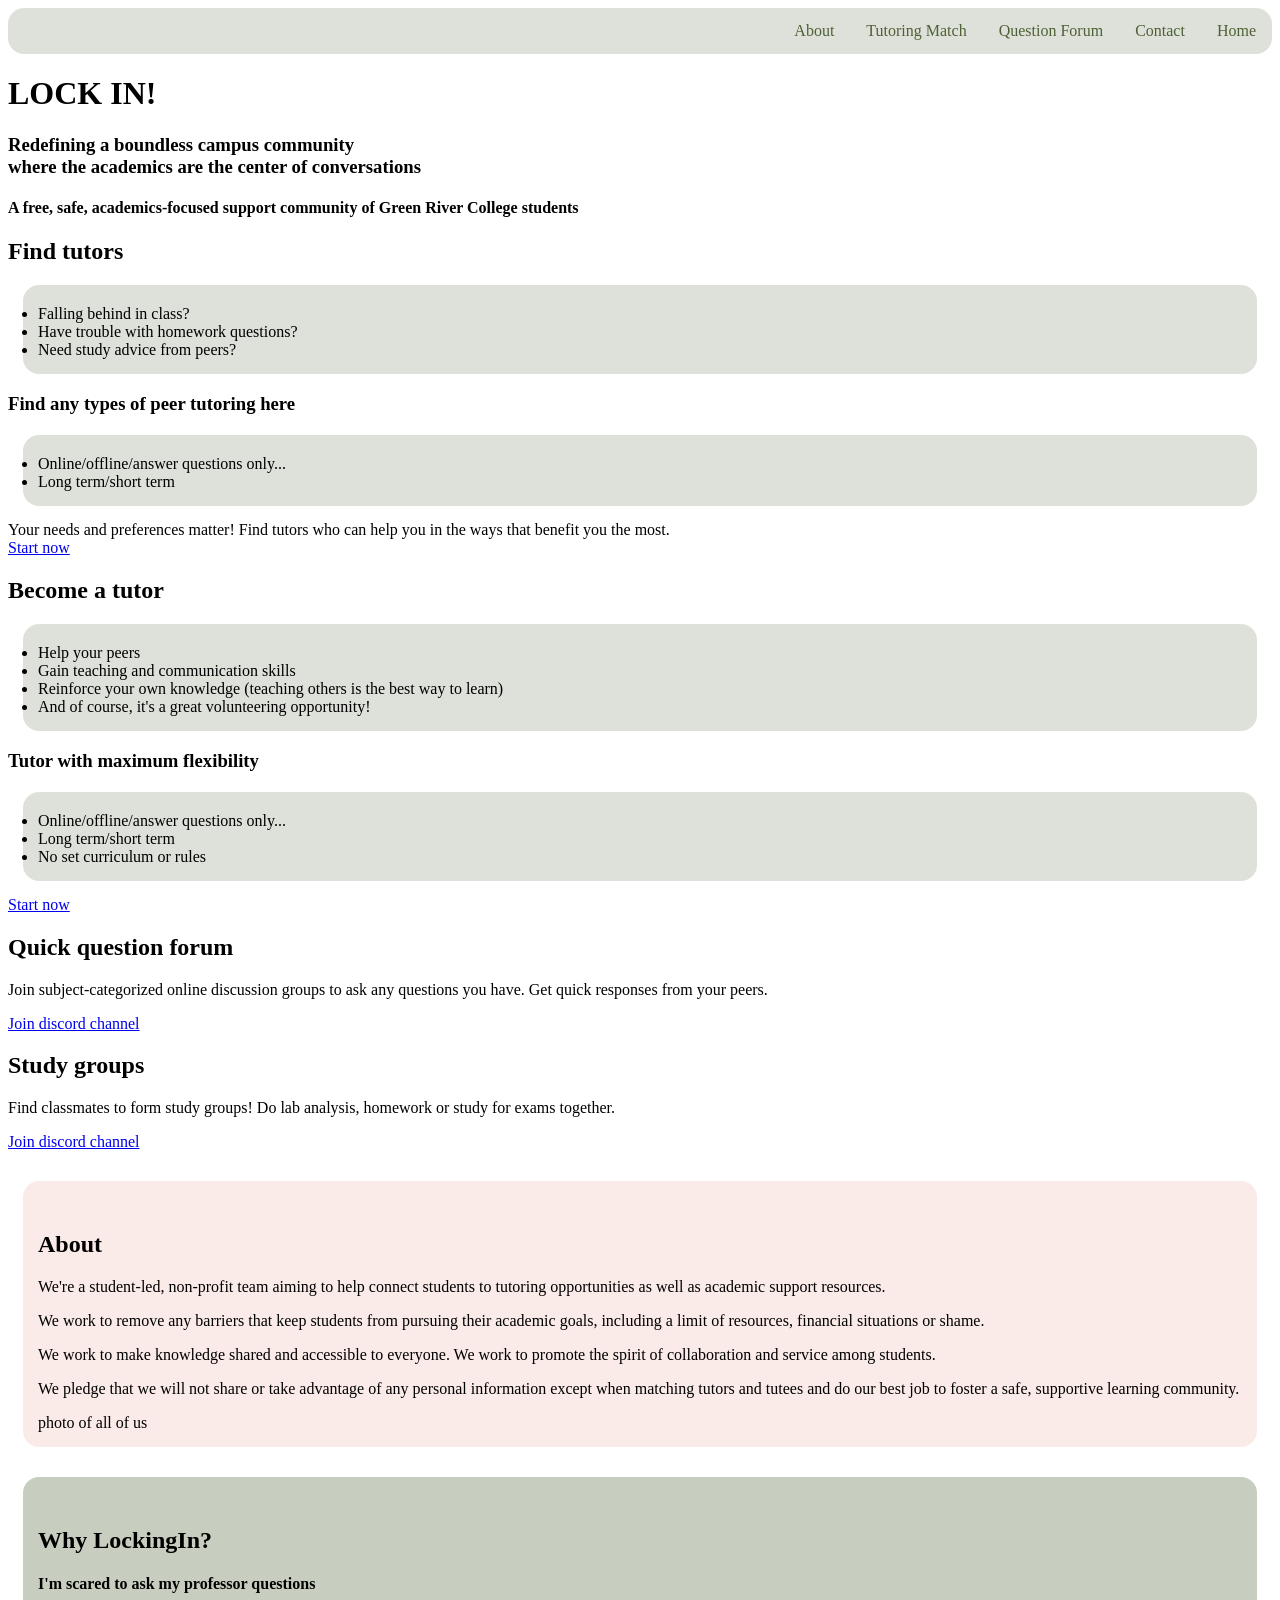
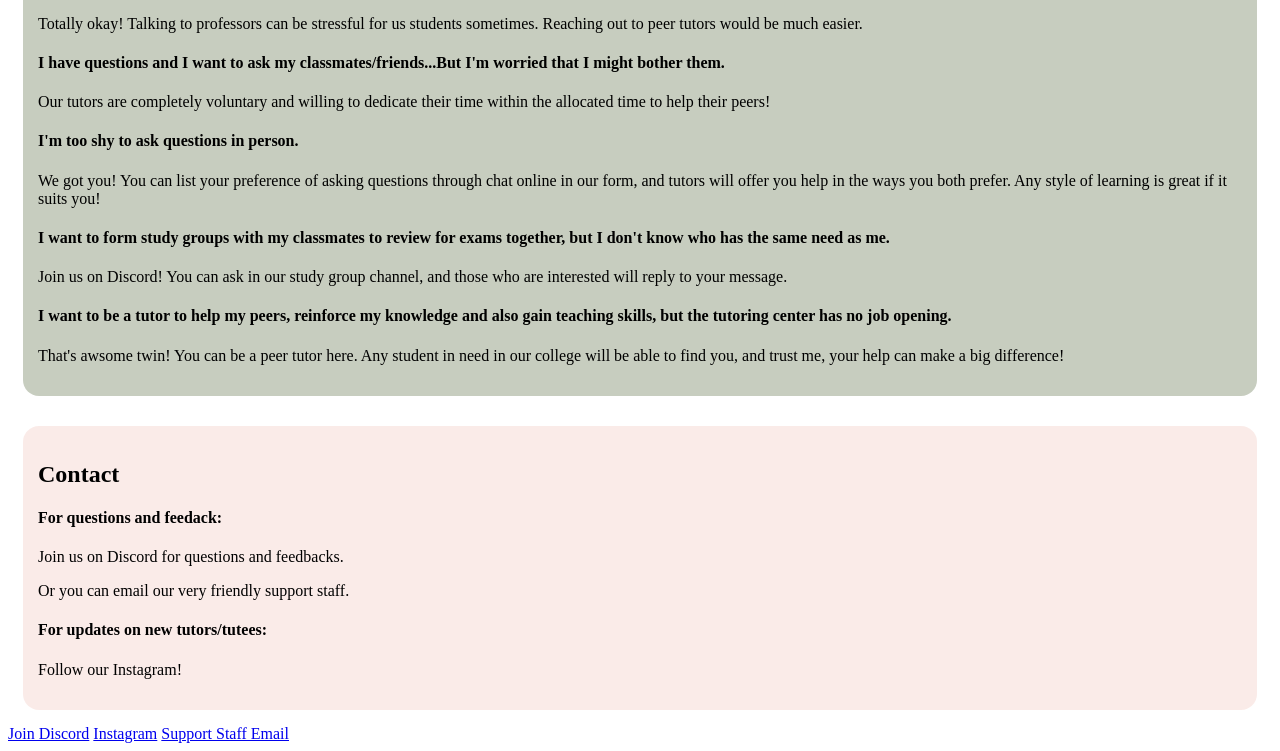
<file: index.html>
<!DOCTYPE html>
<html lang="en">
<head>
    <link rel="stylesheet" href="style.css" />
    <meta charset="UTF-8">
    <meta name="viewport" content="width=device-width, initial-scale=1.0">
    <title>Locking In</title>
</head>
<body>
    <ul class="navbar">
        <li><a href="index.html">Home</a></li>
        <li><a href="#contact">Contact</a></li>
        <li><a href="#forum">Question Forum</a></li>
        <li><a href="match.html">Tutoring Match</a></li>
        <li><a href="#about">About</a></li>
    </ul>

    <div class="start">
        <h1>
            LOCK IN!
        </h1>
        <h3>Redefining a boundless campus community 
        <br>where the academics are the center of conversations </h3>
        <h4><p>A free, safe, academics-focused support community of Green River College students</p></h4>
    </div>

    <div class="functions">
        <h2>Find tutors</h2>
        <ul id="list">
            <li>Falling behind in class?</li>
            <li>Have trouble with homework questions?</li>
            <li>Need study advice from peers?</li>
        </ul>
        <h3>Find any types of peer tutoring here</h3>
        <ul id="list">
            <li>Online/offline/answer questions only...</li>
            <li>Long term/short term</li>
        </ul>
        Your needs and preferences matter! Find tutors who can help you in the ways that benefit you the most.
        <br>
        <div class="button" id="button"><a href="match.html">Start now</a></div>
    </div>

    <div class="functions">
        <h2>Become a tutor</h2>
        <ul id="list">
            <li>Help your peers</li>
            <li>Gain teaching and communication skills</li>
            <li>Reinforce your own knowledge (teaching others is the best way to learn)</li>
            <li>And of course, it's a great volunteering opportunity!</li>
        </ul>
        <h3>Tutor with maximum flexibility</h3>
        <ul id="list">
            <li>Online/offline/answer questions only...</li>
            <li>Long term/short term</li>
            <li>No set curriculum or rules</li>
        </ul>
        <div class="button" id="button"><a href="match.html">Start now</a></div>
    </div>


    <div class="functions" id="forum">
        <h2>Quick question forum</h2>
        <p>Join subject-categorized online discussion groups to ask any questions you have. Get quick responses from your peers.</p>
        <div class="button" id="button"><a href="https://discord.gg/nTNX9pep7">Join discord channel</a></div>
    </div>
    
    
    <div class="functions">
        <h2>Study groups</h2>
        <p>Find classmates to form study groups! Do lab analysis, homework or study for exams together.</p>
        <div class="button" id="button"><a href="https://discord.gg/nTNX9pep7">Join discord channel</a></div>
    </div>

    <div class="about" id="about">
        <h2>About</h2>
        <p>We're a student-led, non-profit team aiming to help connect students to tutoring opportunities as well as academic support resources.</p>
        <p>We work to remove any barriers that keep students from pursuing their academic goals, including a limit of resources, financial situations or shame. </p>
        <p>We work to make knowledge shared and accessible to everyone. We work to promote the spirit of collaboration and service among students.</p>
        <p>We pledge that we will not share or take advantage of any personal information except when matching tutors and tutees and do our best job to foster a safe, supportive learning community.</p>
        photo of all of us
    </div>

    <div class="why">
        <h2>Why LockingIn?</h2>
        
        <h4>I'm scared to ask my professor questions</h4>
        <p>Totally okay! Talking to professors can be stressful for us students sometimes. Reaching out to peer tutors would be much easier.</p>
        
        <h4>I have questions and I want to ask my classmates/friends...But I'm worried that I might bother them.</h4>
        <p>Our tutors are completely voluntary and willing to dedicate their time within the allocated time to help their peers!</p>
    
        <h4>I'm too shy to ask questions in person.</h4>
        <p>We got you! You can list your preference of asking questions through chat online in our form, and tutors will offer you help in the ways you both prefer. Any style of learning is great if it suits you!</p>

        <h4>I want to form study groups with my classmates to review for exams together, but I don't know who has the same need as me.</h4>
        <p>Join us on Discord! You can ask in our study group channel, and those who are interested will reply to your message.

        <h4>I want to be a tutor to help my peers, reinforce my knowledge and also gain teaching skills, but the tutoring center has no job opening.</h4>
        <p>That's awsome twin! You can be a peer tutor here. Any student in need in our college will be able to find you, and trust me, your help can make a big difference!</p>
    </div>

    <div class="contact" id="contact">
        <h2>Contact</h2>
        
        <h4>For questions and feedack:</h4>
        <p>Join us on Discord for questions and feedbacks.</p>
        <p>Or you can email our very friendly support staff. </p>
        
        <h4>For updates on new tutors/tutees:</h4>
        <p>Follow our Instagram!</p>
    </div>
</body>

<footer>
    <a href="https://discord.gg/nTNX9pep7">Join Discord</a>
    <a href="https://www.instagram.com/lockingin.grc?igsh=MWtwNnF1YmJ5eG1uag%3D%3D&utm_source=qr" target="_blank" rel="noopener noreferrer">Instagram</a>
    <a href="mailto:wang.ziqi@student.greenriver.edu">Support Staff Email</a>
</footer>

</html>
</file>
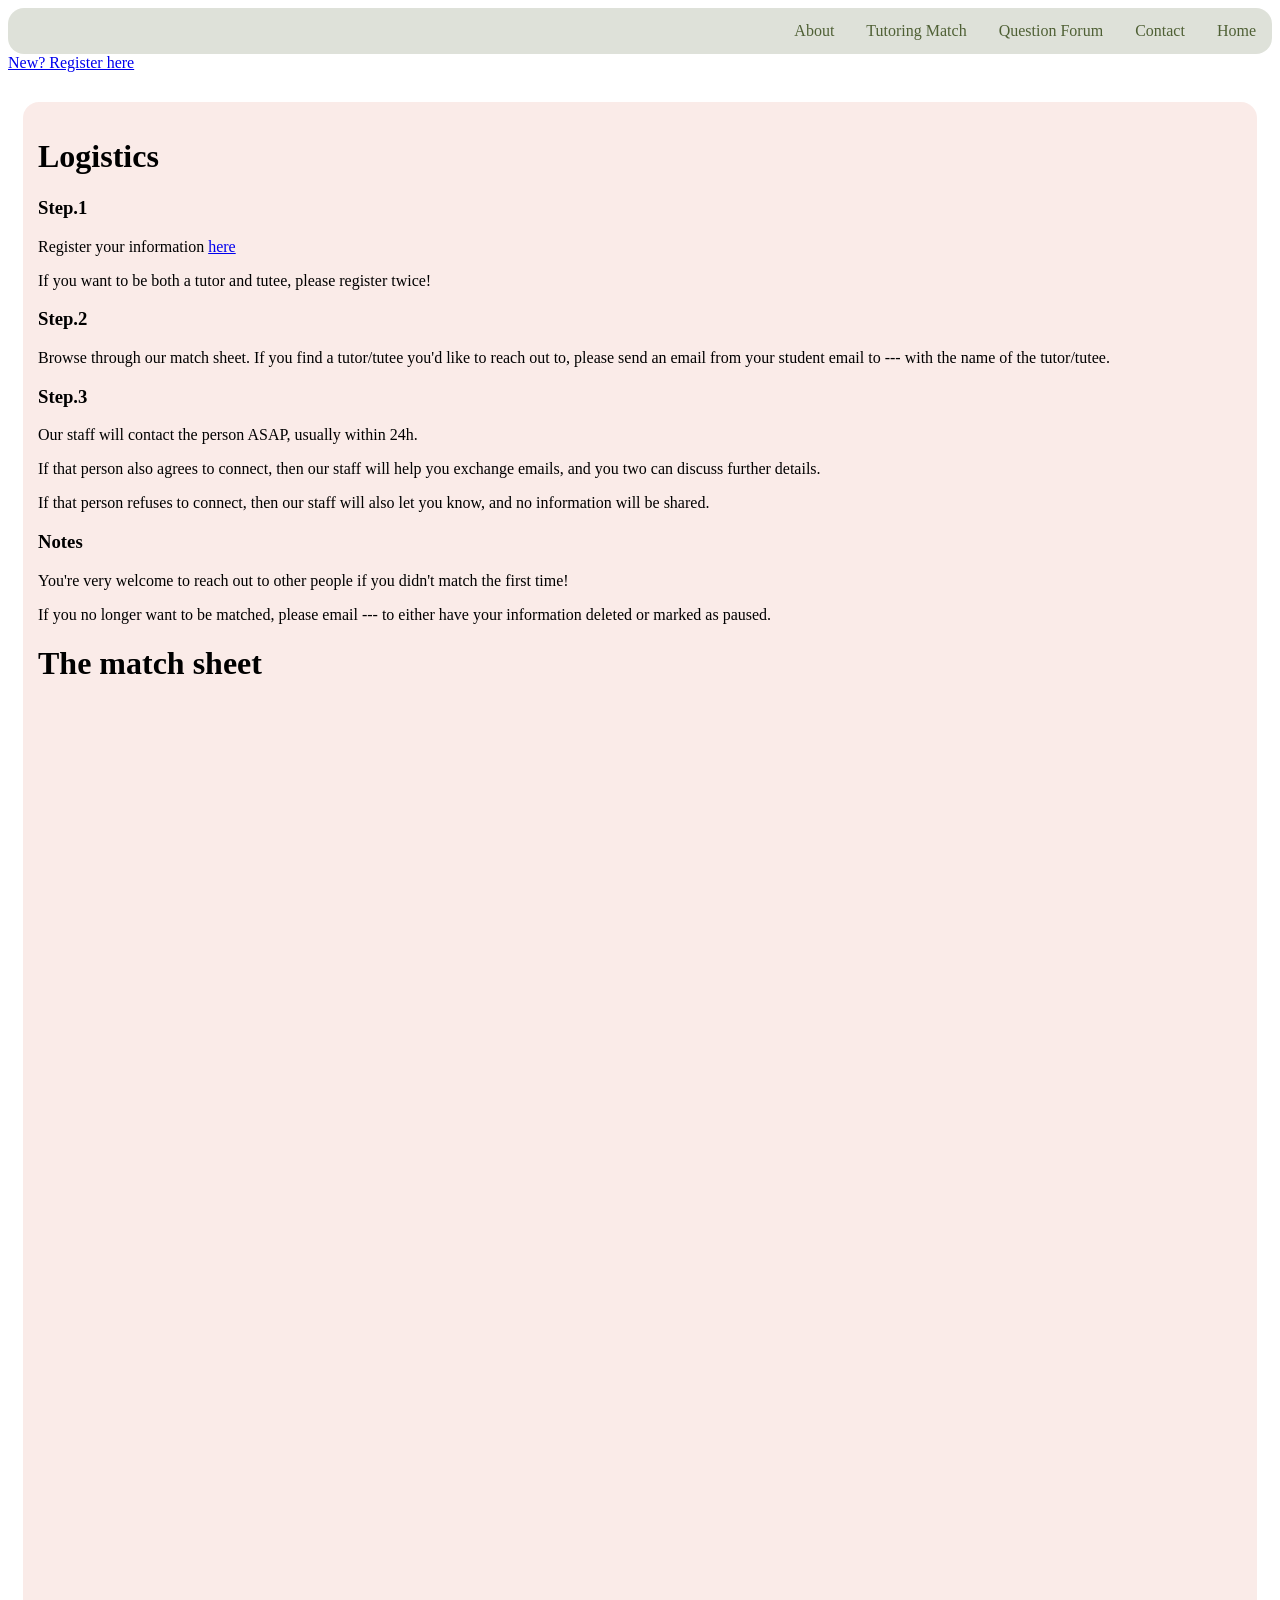
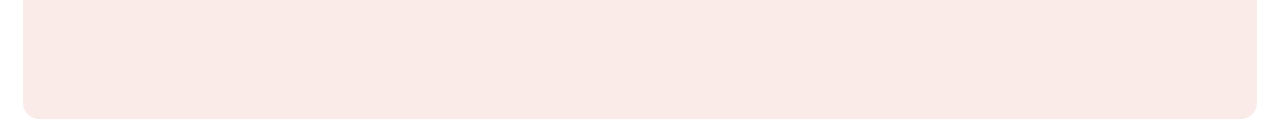
<file: match.html>
<!DOCTYPE html>
<html lang="en">
<head>
    <meta charset="UTF-8">
    <meta name="viewport" content="width=device-width, initial-scale=1.0">
    <title>Tutor Match</title>
    <link rel="stylesheet" href="style.css"/>
</head>
<body>
    <ul class="navbar">
        <li><a href="index.html">Home</a></li>
        <li><a href="index.html#contact">Contact</a></li>
        <li><a href="index.html#forum">Question Forum</a></li>
        <li><a href="match.html">Tutoring Match</a></li>
        <li><a href="index.html#about">About</a></li>
    </ul>
    <a href="https://docs.google.com/forms/d/e/1FAIpQLSfHyDLLz7OoxUFqZuZju-emJJpOAn-7ZxkcCAtawxsUZliJYw/viewform?usp=header" target="_blank" rel="noopener noreferrer">New? Register here</a>
    
    <div class="matchpage">
    <h1>Logistics</h1>
    <h3>Step.1</h3>
    <p>Register your information <a href="https://docs.google.com/forms/d/e/1FAIpQLSfHyDLLz7OoxUFqZuZju-emJJpOAn-7ZxkcCAtawxsUZliJYw/viewform?usp=header" target="_blank" rel="noopener noreferrer">here</a></p>
    <p>If you want to be both a tutor and tutee, please register twice!
    
    <h3>Step.2</h3>
    <p>Browse through our match sheet. If you find a tutor/tutee you'd like to reach out to, please send an email from your student email to --- with the name of the tutor/tutee.</p>
    
    <h3>Step.3</h3>
    <p>Our staff will contact the person ASAP, usually within 24h.</p> 
    <p>If that person also agrees to connect, then our staff will help you exchange emails, and you two can discuss further details.</p>
    <p>If that person refuses to connect, then our staff will also let you know, and no information will be shared.</p>
    <h3>Notes</h3>
    <p>You're very welcome to reach out to other people if you didn't match the first time!</p>
    <p>If you no longer want to be matched, please email --- to either have your information deleted or marked as paused.</p>
    <h1>The match sheet</h1>
    <iframe src="https://docs.google.com/spreadsheets/d/e/2PACX-1vR9rFc3w6KwnaZzmeo3Qy5x7m8wbInCs6MPP4vR1NCLQNMMANQ1mqbgwVF6puKeOpbOxr_XS_23DyAY/pubhtml?gid=0&amp;single=true&amp;widget=true&amp;headers=false"></iframe>
    <iframe src="https://docs.google.com/spreadsheets/d/e/2PACX-1vSdSJq35vfueAmyphTVyxVDBYFmufGqG2nphvOmvEUr7ySUBKhBLG3VrD7u0rQhKp9EPuG3FOtJwvvW/pubhtml?gid=1470459617&amp;single=true&amp;widget=true&amp;headers=false"></iframe>
    </div>
</body>
</html>
</file>
<file: style.css>
.navbar {
  list-style-type: none;
  margin: 0;
  padding: 0;
  overflow: hidden;
  background-color: #4F603530;/*00-255=FF*/
  border-radius: 16px;
}

.navbar li {
  float: right;
}

.navbar li a {
  display: block;
  color: #4F6035;
  text-align: center;
  padding: 14px 16px;
  text-decoration: none;
}

.navbar li a:hover {
    color: #4F603580;
}

#list{
    background-color: #4F603530;
    border-radius: 16px;
    margin: 15px;
    padding: 15px;
    margin-top: 20px;
    padding-top: 20px;
}
.about{
    background-color: #F0BEB750; 
    border-radius: 16px;
    margin: 15px;
    padding: 15px;
    margin-top: 30px;
    padding-top: 30px;
}
.why{
    background-color: #4F603550; 
    border-radius: 16px;
    margin: 15px;
    padding: 15px;
    margin-top: 30px;
    padding-top: 30px;
}
.contact{
   background-color: #F0BEB750; 
   border-radius: 16px;
   margin: 15px;
   margin-top: 30px;
   padding-top: 30px;
   padding: 15px;
}
iframe {
    width: 100vw;
    height:500px;
    border: none;
    display: block;
}

.matchpage{
    background-color: #F0BEB750; 
    border-radius: 16px;
    margin: 15px;
    margin-top: 30px;
    padding-top: 30px;
    padding: 15px;
}
</file>
